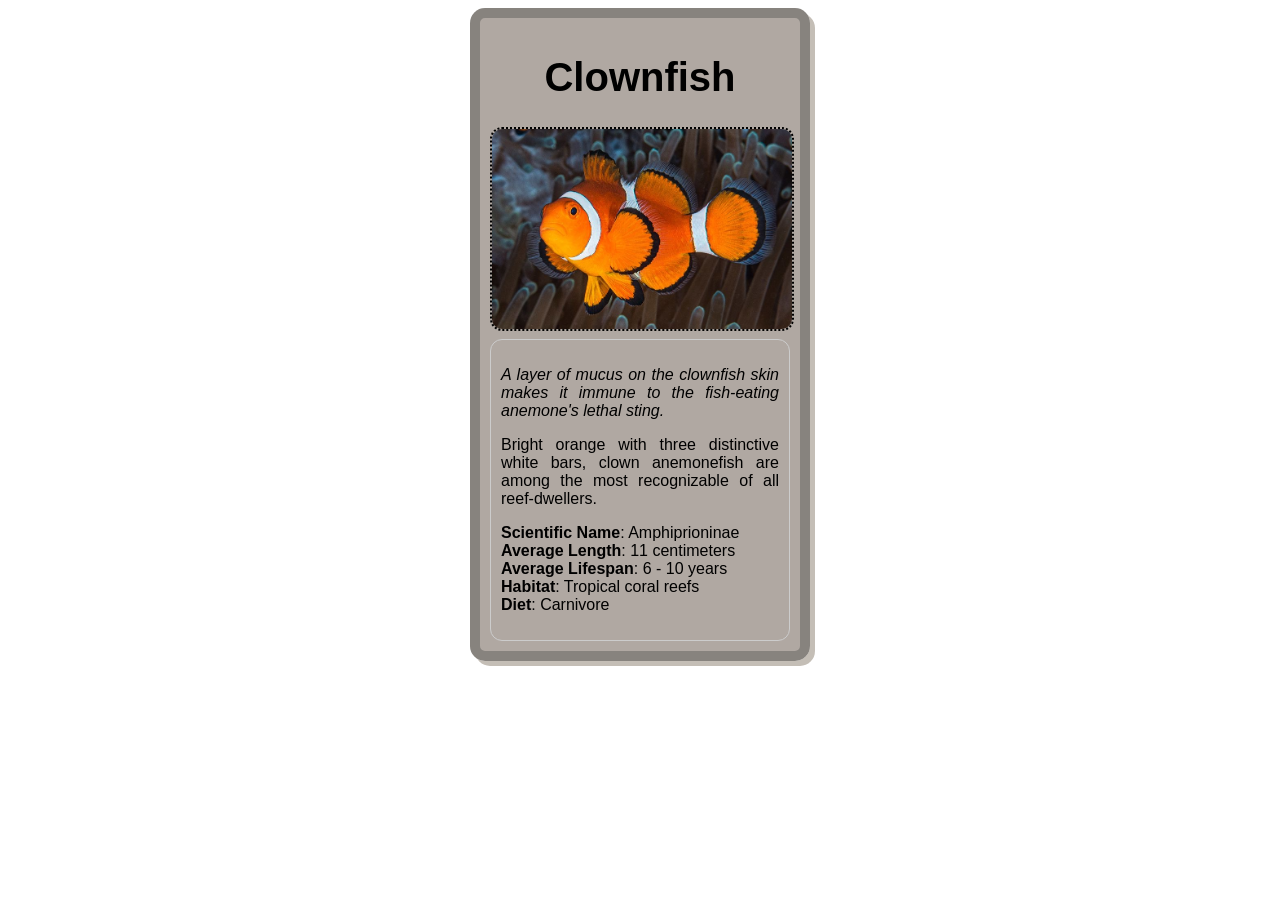
<file: Index.html>
<!DOCTYPE html>
<html lang="en">

<head>
    <meta charset="UTF-8">
    <title>Animal Trading Card</title>
    <link rel="stylesheet" href="Style.css">
</head>

<body>
    <div class="card">
        <h1 class="title">Clownfish</h1>
        <img class="picture" src="Images/IMG_9251.JPG" alt="Clownfish">
        <div id="information">
            <p class="fact">
                A layer of mucus on the clownfish skin makes it immune to the fish-eating anemone's
                lethal sting.
            </p>
            <p>
                Bright orange with three distinctive white bars, clown anemonefish are among
                the most recognizable of all reef-dwellers.
            </p>
            <ul class="list">
                <li><span class="label">Scientific Name</span>: Amphiprioninae</li>
                <li><span class="label">Average Length</span>: 11 centimeters</li>
                <li><span class="label">Average Lifespan</span>: 6 - 10 years</li>
                <li><span class="label">Habitat</span>: Tropical coral reefs</li>
                <li><span class="label">Diet</span>: Carnivore</li>
            </ul>
        </div>
    </div>
</body>
</html>
</file>
<file: Style.css>
html {
    font-family: Arial, Helvetica, sans-serif;
}
.card {
    display: block;
    margin-left: auto;
    margin-right: auto;
    width: 300px;
    padding: 10px;
    border: 1px solid;
    box-shadow: 5px 5px rgb(196, 190, 182);
    background-color: rgba(168, 159, 152, 0.897);
    border-radius: 15px;
    border: 10px solid rgba(56, 61, 56, 0.342);
}
.title {
    font-weight: bold;
    text-align: center;
    font-size: 40px;
}
.picture {
    display: block;
    margin-right: auto;
    margin-left: auto;
    margin-bottom: 8px;
    width: 300px;
    border-radius: 12px;
    border: 2px dotted black;
}
#information {
    padding: 10px;
    text-align: justify;
    border: 1px solid #cccccc;
    border-radius: 12px;
}
.fact {
    font-style: italic;
}
.list{
    list-style: none;
    padding: 0px;
}
.label {
    font-weight: bold;
}
</file>
<file: style.css>
html {
    font-family: Arial, Helvetica, sans-serif;
}
.card {
    display: block;
    margin-left: auto;
    margin-right: auto;
    width: 300px;
    padding: 10px;
    border: 1px solid;
    box-shadow: 5px 5px rgb(196, 190, 182);
    background-color: rgba(168, 159, 152, 0.897);
    border-radius: 15px;
    border: 10px solid rgba(56, 61, 56, 0.342);
}
.title {
    font-weight: bold;
    text-align: center;
    font-size: 40px;
}
.picture {
    display: block;
    margin-right: auto;
    margin-left: auto;
    margin-bottom: 8px;
    width: 300px;
    border-radius: 12px;
    border: 2px dotted black;
}
#information {
    padding: 10px;
    text-align: justify;
    border: 1px solid #cccccc;
    border-radius: 12px;
}
.fact {
    font-style: italic;
}
.list{
    list-style: none;
    padding: 0px;
}
.label {
    font-weight: bold;
}
</file>
